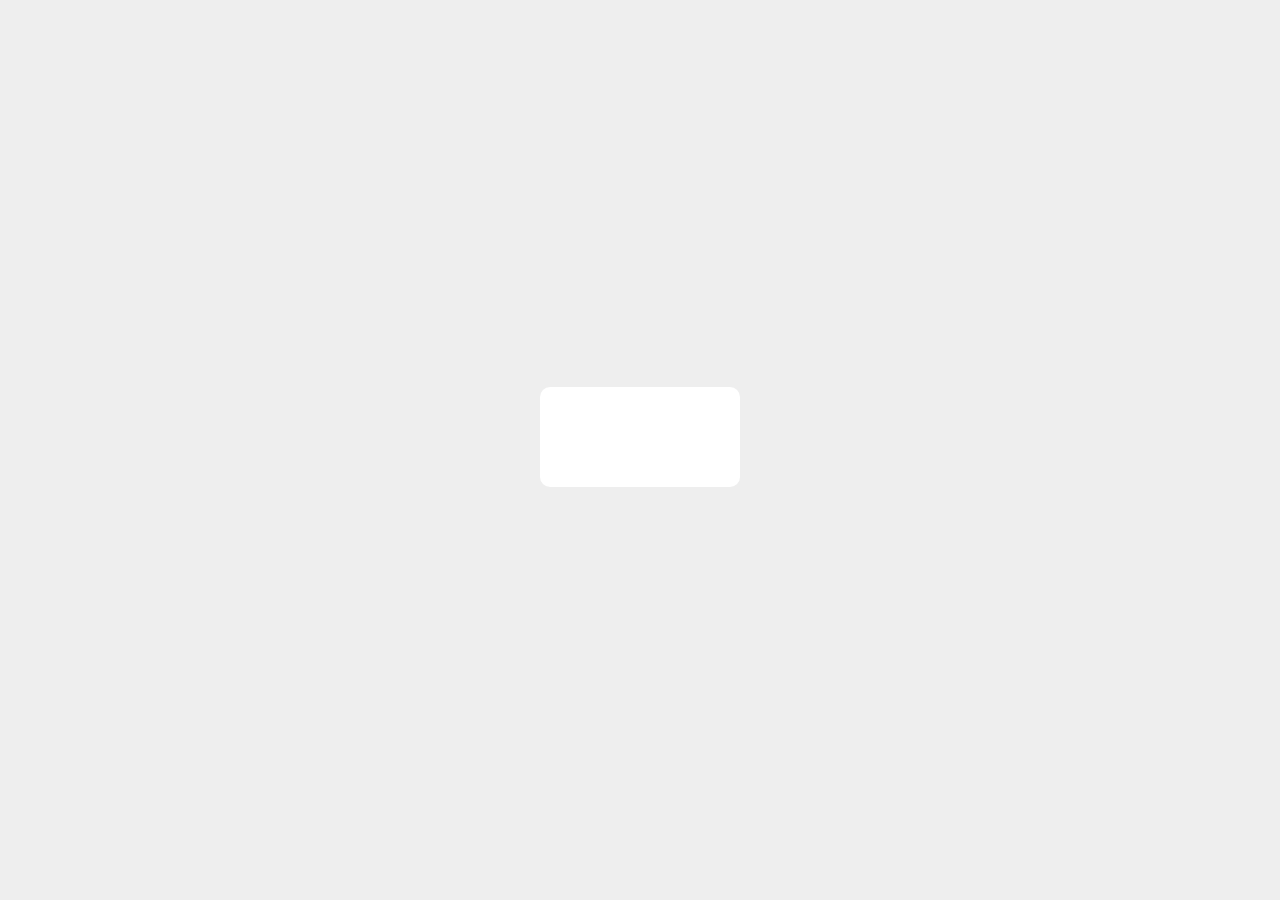
<file: index.html>
<!DOCTYPE html>
<html lang="en">
    <head>
        <meta charset="UTF-8">
        <meta name="ochosteve" content="documenting my web development journey #100dayofcoding">
        <meta name="viewport" content="width=device-width" initial-scale="1.0">
        <title>TIMER</title>
        <link rel="stylesheet" href="./timer.css" type="text/css">

    </head>
    <body>
      <img id="profile" src="./passport.jpg" alt="profile-pics">

        <div id='message'>
         <p id="text1">
            Hello Guys
         </p>
         <p id="text2">
            I am Engineer Steve, a Front-End Developer desiring to become a fullstack
         </p>
        </div>
        <div id="color-changer"></div>

    <script src="./timer.js"></script>
    </body>
</html>
</file>
<file: timer.css>
body{
    background: #eee;
    margin:0;
    padding:0;
}

#profile{

  display: flex;
  height: 150px;
  width: 120px;
  margin: 20px auto;
  border: 5px green solid;
  border-radius: 40%;
  opacity: 0;


  /*set up transitions*/
  -webkit-transition: opacity 0.7s;
  -moz-transition: opacity 0.7s;
  transition: opacity 0.7s;

}

#profile.show{
  opacity: 1;

  /*set up transitions*/
  -webkit-transition: opacity 0.7s;
  -moz-transition: opacity 0.7s;
  transition: opacity 0.7s;
}


#message{
    width: 400px;
    background: #ddaaaaaa;
    padding: 20px;

    font-family:  Calibri;
    font-size: 18px;
    color: #444;
    font-weight: bold;
    margin: 0 auto;
    text-align: center;
    opacity: 0;
    border-radius: 10px;


/*set up transitions*/
-webkit-transition: opacity 0.7s;
-moz-transition: opacity 0.7s;
transition: opacity 0.7s;



}

#message.show{
    opacity: 1;

    /*set up transitions*/
    -webkit-transition: opacity 0.7s;
    -moz-transition: opacity 0.7s;
    transition: opacity 0.7s;
}

#text1 {
    opacity: 0;
}

#text1.show{
    opacity: 1;

    /*set up transitions*/
    -webkit-transition: opacity 0.7s;
    -moz-transition: opacity 0.7s;
    transition: opacity 0.7s;
}



#text2{
    opacity: 0;
}

#text2.show{
    opacity: 1;

    /*set up transitions*/
    -webkit-transition: opacity 0.7s;
    -moz-transition: opacity 0.7s;
    transition: opacity 0.7s;
}

#color-changer{
    width: 200px;
    height: 100px;
    margin: 30px auto;
    border: none;
    background: #fff;
    border-radius: 10px;

     /*set up transitions*/
     -webkit-transition: background 0.7s;
     -moz-transition: background 0.7s;
     transition: background 0.7s;

}
</file>
